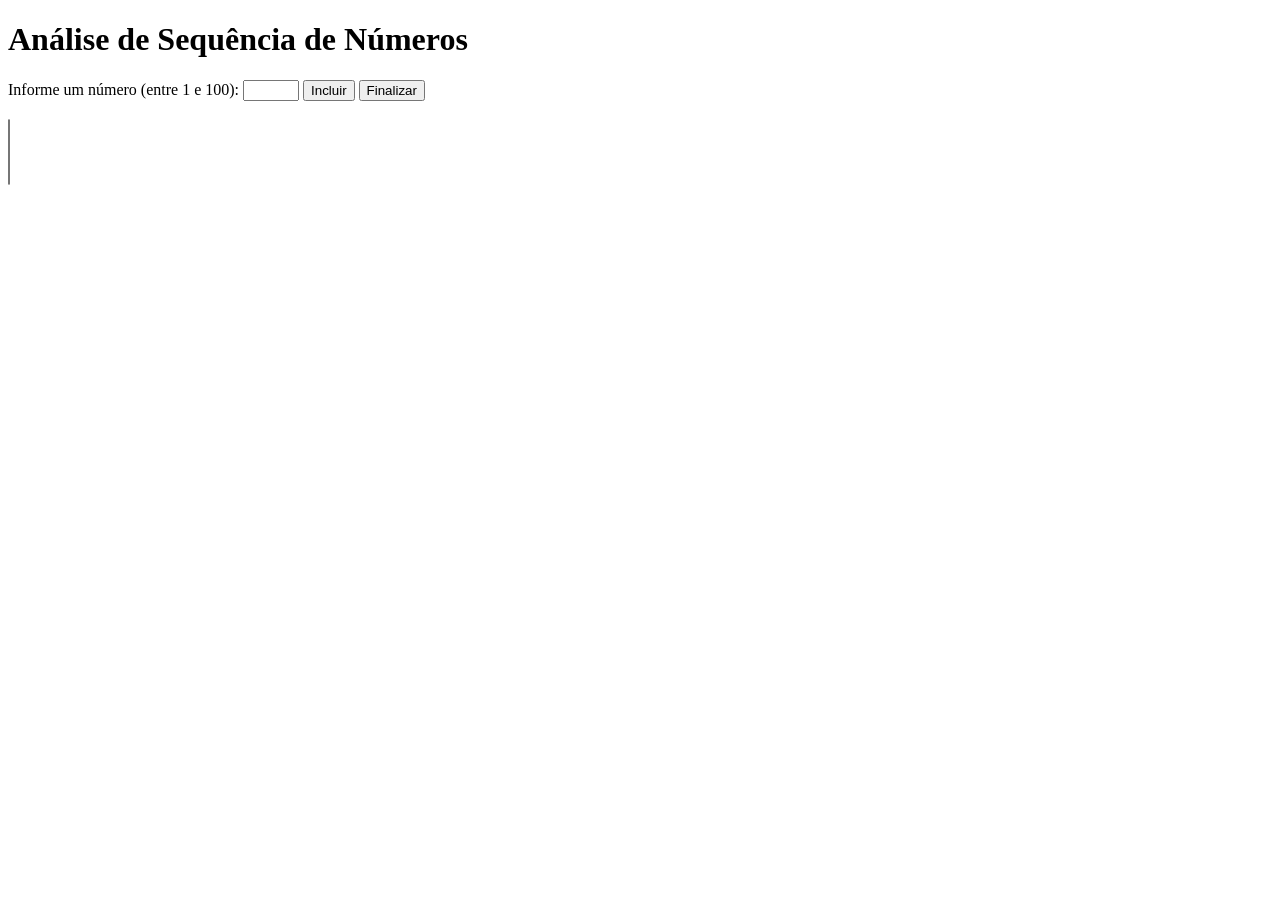
<file: PWMB_ENTREGAS/03 - Entrega de ADO03/analiseNumerica/index.html>
<!DOCTYPE html>
<html lang="pt-BR">
<head>
  <meta charset="UTF-8">
  <meta name="viewport" content="width=device-width, initial-scale=1.0">
  <title>Análise de Sequência de Números</title>
</head>
<body>
  <div>
    <h1>Análise de Sequência de Números</h1>
  </div>
  
  <section>
   <label for="numero">Informe um número (entre 1 e 100): </label>
  <input type="number" id="numero" min="1" max="100">
  <button class="btn" onclick="incluirNumero()">Incluir</button>
  <button class="btn" onclick="finalizar()">Finalizar</button>
  <br><br>
  <select id="numerosSelecionados" multiple></select>
  <div id="estatisticas"></div> 
  </section>
  

  <script src="script.js"></script>
</body>
</html>
</file>
